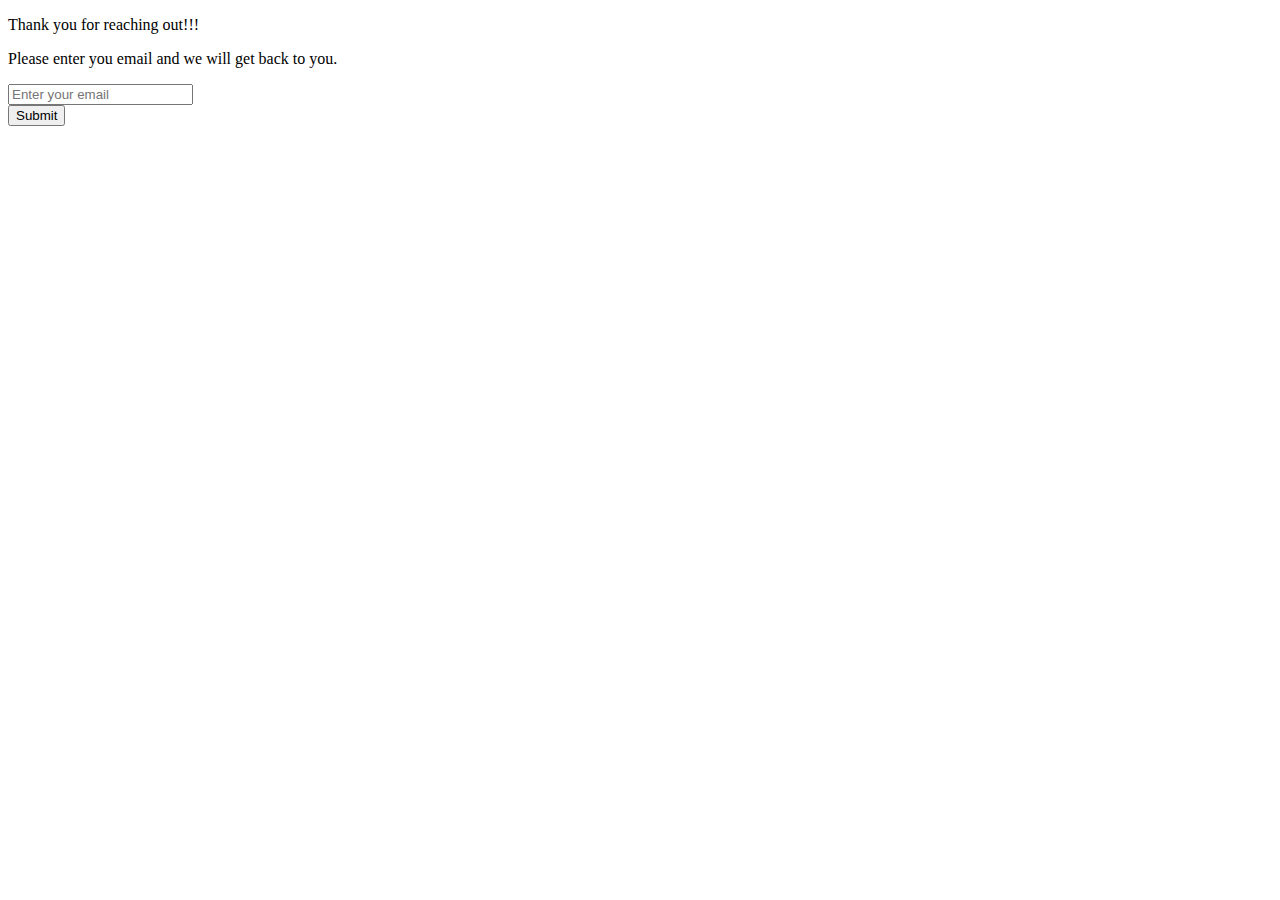
<file: contact.html>
<!DOCTYPE html>
<html>
    <head>
        <title>Contact</title>
    </head>
    <body>
        <div>
            <form action="index.html" autocomplete="off">
                <p>Thank you for reaching out!!!</p>
                <p>Please enter you email and we will get back to you.</p>
                <input type="text" name="email" placeholder="Enter your email" required/>
                <br>
                <input type="submit" value="Submit"/>
            </form>
        </div>
    </body>
</html>
</file>
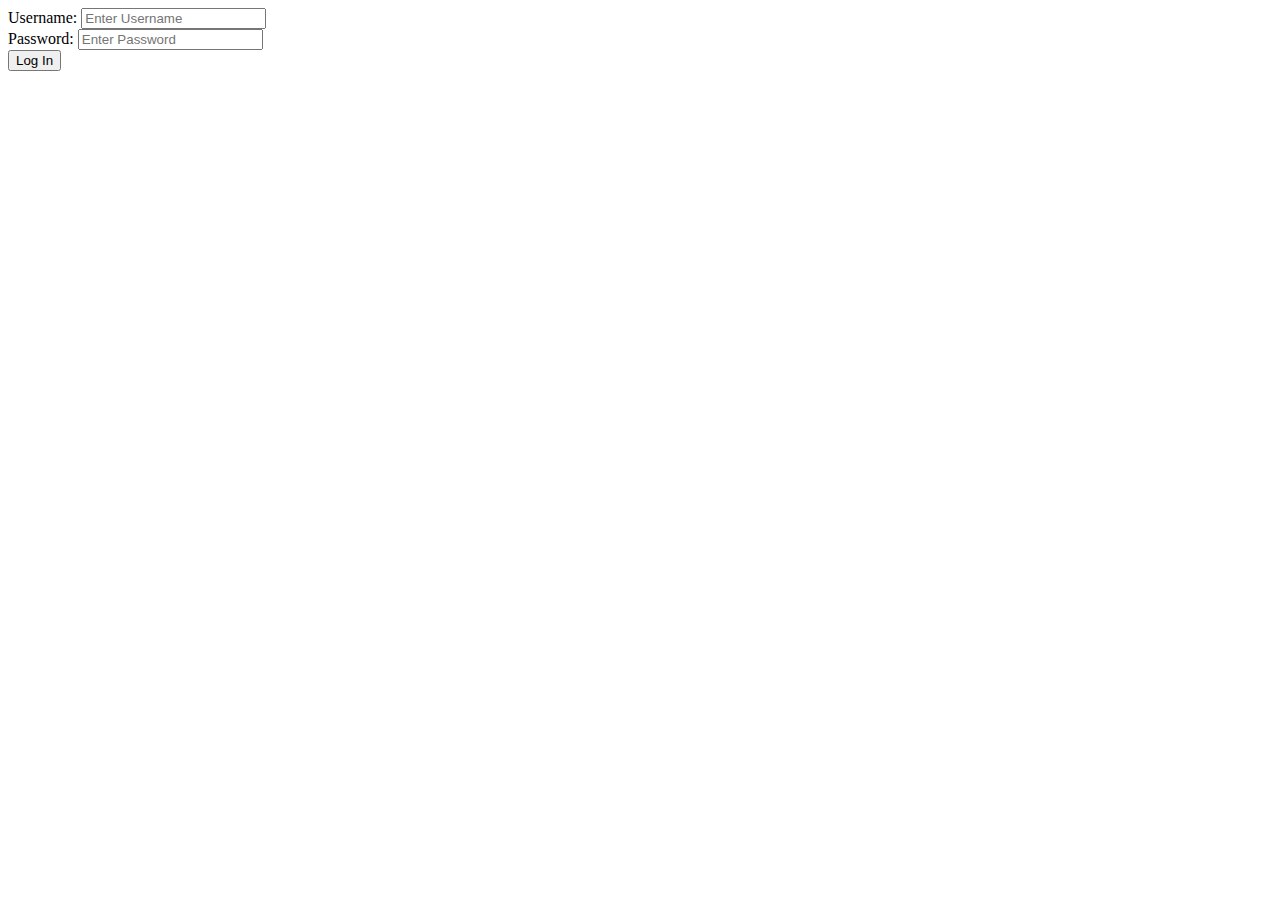
<file: login.html>
<!DOCTYPE html>
<html>
    <head>
        <title>Login</title>
    </head>
    <body>
        <div> 
            <form action="index.html" autocomplete="off" method="get">
                <label for="username">Username:</label>
                <input type="text" name="username" id="username" placeholder="Enter Username" required/>
                <br>
                <label for="password">Password:</label>
                <input type="password" name="password" id="password" placeholder="Enter Password" required/>
                <br>
                <button type="submit" id="myBtn" value="Logout" onclick="myFunction()" class="btn-orange" id="buttonLogin" data-bind="visible: showLoginButton">Log In</button>
            </form>
        </div>
        <script src="scripts/common.js"></script>
    </body>
</html>
</file>
